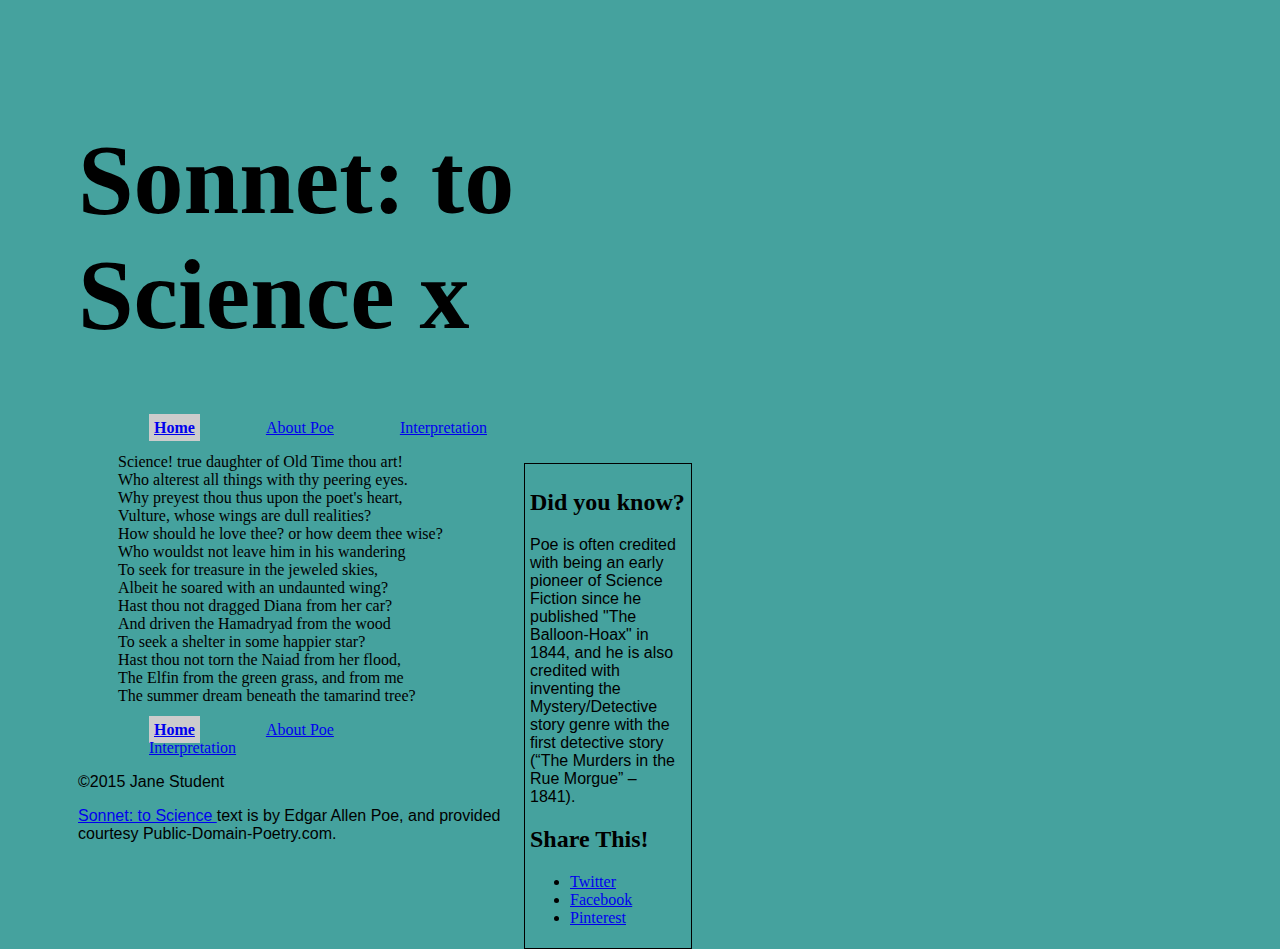
<file: index.html>
<!DOCTYPE html>
<html>
<head>
    <meta charset="utf-8">
    <title>Sonnet: to Science - The Mini Site</title>
    <meta name="description" content="The advanced markup and page layout assignment.">
    <meta name="viewport" content="width=device-width, initial-scale=1">
    <link rel="stylesheet" href="styles.css">
</head>
<body>
    <header>
        <h1>Sonnet: to Science x</h1>
        <nav>
            <ul class="top-nav">
                <li><a href="index.html" class="active">Home</a></li>
                <li><a href="about-poe.html">About Poe</a></li>
                <li><a href="interpretation.html">Interpretation</a></li>
            </ul>
        </nav>
    </header>
    <aside id="sidebar"><!-- TODO: Make sidebar float right. -->
        <h2>Did you know?</h2>
        <p>
            Poe is often credited with being an early pioneer of Science
            Fiction since he published "The Balloon-Hoax" in 1844, and he is
            also credited with inventing the Mystery/Detective story genre
            with the first detective story (&ldquo;The Murders in the Rue
            Morgue&rdquo; &ndash; 1841).
        </p>
        <h2>Share This!</h2>
        <ul>
            <li><a class="twitter" href="http://twitter.com">Twitter</a></li>
            <li><a class="facebook" href="http://facebook.com">Facebook</a></li>
            <li><a class="pinterest" href="http://pinterest.com">Pinterest</a></li>
        </ul>
    </aside>
    <section id="content">
        <ul class="poem"><!-- TODO: Remove bullets and style poem -->
            <li>Science! true daughter of Old Time thou art!</li>
            <li>Who alterest all things with thy peering eyes.</li>
            <li>Why preyest thou thus upon the poet's heart,</li>
            <li>Vulture, whose wings are dull realities?</li>
            <li>How should he love thee? or how deem thee wise?</li>
            <li>Who wouldst not leave him in his wandering</li>
            <li>To seek for treasure in the jeweled skies,</li>
            <li>Albeit he soared with an undaunted wing?</li>
            <li>Hast thou not dragged Diana from her car?</li>
            <li>And driven the Hamadryad from the wood</li>
            <li>To seek a shelter in some happier star?</li>
            <li>Hast thou not torn the Naiad from her flood,</li>
            <li>The Elfin from the green grass, and from me</li>
            <li>The summer dream beneath the tamarind tree?</li>
        </ul>
    </section>
    <footer>
        <nav>
            <ul class="bottom-nav">
                <li><a href="index.html" class="active">Home</a></li>
                <li><a href="about-poe.html">About Poe</a></li>
                <li><a href="intepretation.html">Interpretation</a></li>
            </ul>
        </nav>
        <p>&copy;2015 Jane Student</p>
        <p class="smalltext">
            <a href="http://www.public-domain-poetry.com/edgar-allan-poe/sonnet-to-science-1747">
                Sonnet: to Science
            </a>
            text is by Edgar Allen Poe, and provided courtesy
            Public-Domain-Poetry.com.
        </p>
    </footer>
</body>
</html>
</file>
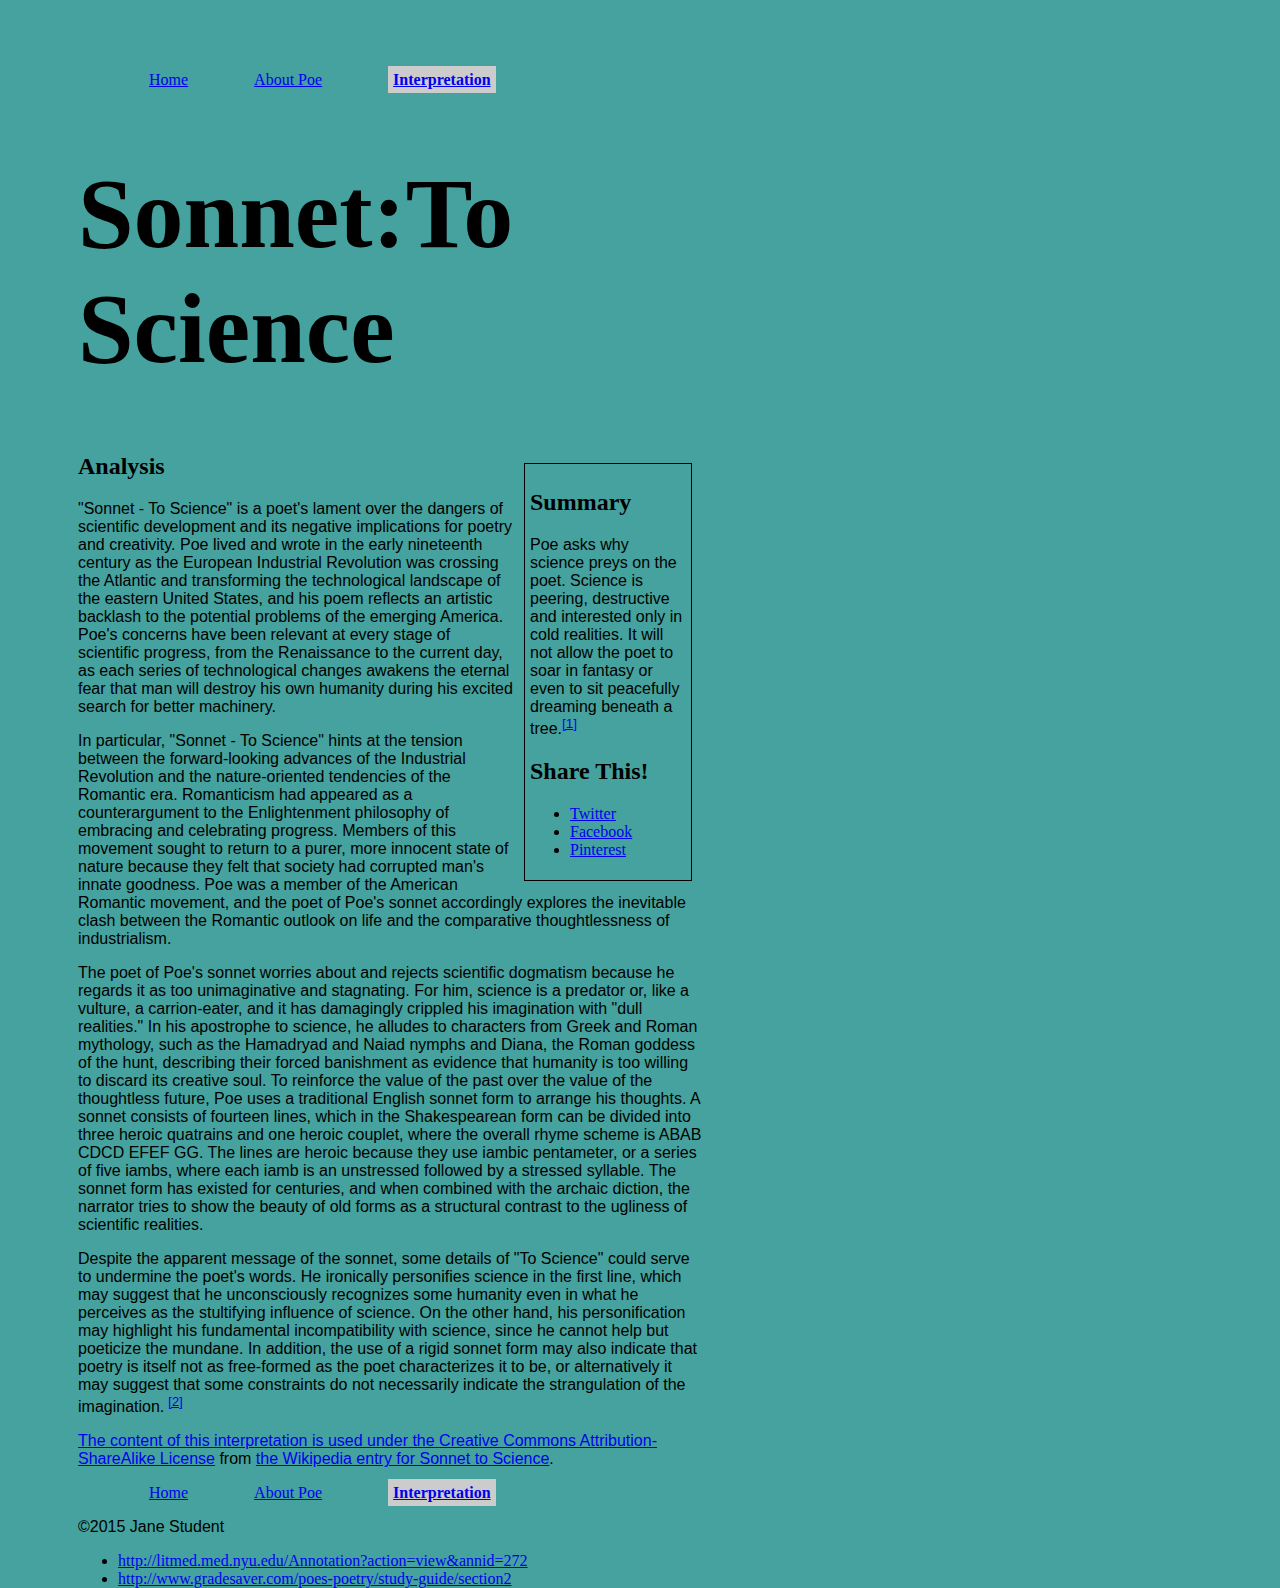
<file: interpretation.html>
<!DOCTYPE html>
<html>
<head>
    <meta charset="utf-8">
    <title>Interpretation - Sonnet: to Science - The Mini Site</title>
    <meta name="description" content="The advanced markup and page layout assignment.">
    <meta name="viewport" content="width=device-width, initial-scale=1">
    <link rel="stylesheet" href="styles.css">
</head>
<body>
    <header>
        <nav>
            <ul class="top-nav">
                <li><a href="index.html">Home</a></li>
                <li><a href="about-poe.html">About Poe</a></li>
                <li><a href="intepretation.html"class="active">Interpretation</a></li>
            </ul>
            <h1>Sonnet:To Science</h1>
        </nav>
    </header>
    
    <aside class="sidebar" id="sidebar">
    
        <h2>Summary</h2>
        <p>Poe asks why science preys on the poet. Science is peering, destructive and interested only in cold realities. It will not allow the poet to soar in fantasy or even to sit peacefully dreaming beneath a tree.<sup><a href="#citation-1">[1]</a></sup></p>
        <h2>Share This!</h2>
        <ul>
            <li><a class="twitter" href="http://twitter.com">Twitter</a></li>
            <li><a class="facebook" href="http://facebook.com">Facebook</a></li>
            <li><a class="pinterest" href="http://pinterest.com">Pinterest</a></li>
        </ul>
    </aside>
    <section id="content">
        <h2>Analysis</h2>
        <p>"Sonnet - To Science" is a poet's lament over the dangers of scientific development and its negative implications for poetry and creativity. Poe lived and wrote in the early nineteenth century as the European Industrial Revolution was crossing the Atlantic and transforming the technological landscape of the eastern United States, and his poem reflects an artistic backlash to the potential problems of the emerging America. Poe's concerns have been relevant at every stage of scientific progress, from the Renaissance to the current day, as each series of technological changes awakens the eternal fear that man will destroy his own humanity during his excited search for better machinery.</p>

        <p>In particular, "Sonnet - To Science" hints at the tension between the forward-looking advances of the Industrial Revolution and the nature-oriented tendencies of the Romantic era. Romanticism had appeared as a counterargument to the Enlightenment philosophy of embracing and celebrating progress. Members of this movement sought to return to a purer, more innocent state of nature because they felt that society had corrupted man's innate goodness. Poe was a member of the American Romantic movement, and the poet of Poe's sonnet accordingly explores the inevitable clash between the Romantic outlook on life and the comparative thoughtlessness of industrialism.</p>

        <p>The poet of Poe's sonnet worries about and rejects scientific dogmatism because he regards it as too unimaginative and stagnating. For him, science is a predator or, like a vulture, a carrion-eater, and it has damagingly crippled his imagination with "dull realities." In his apostrophe to science, he alludes to characters from Greek and Roman mythology, such as the Hamadryad and Naiad nymphs and Diana, the Roman goddess of the hunt, describing their forced banishment as evidence that humanity is too willing to discard its creative soul. To reinforce the value of the past over the value of the thoughtless future, Poe uses a traditional English sonnet form to arrange his thoughts. A sonnet consists of fourteen lines, which in the Shakespearean form can be divided into three heroic quatrains and one heroic couplet, where the overall rhyme scheme is ABAB CDCD EFEF GG. The lines are heroic because they use iambic pentameter, or a series of five iambs, where each iamb is an unstressed followed by a stressed syllable. The sonnet form has existed for centuries, and when combined with the archaic diction, the narrator tries to show the beauty of old forms as a structural contrast to the ugliness of scientific realities.</p>

        <p>Despite the apparent message of the sonnet, some details of "To Science" could serve to undermine the poet's words. He ironically personifies science in the first line, which may suggest that he unconsciously recognizes some humanity even in what he perceives as the stultifying influence of science. On the other hand, his personification may highlight his fundamental incompatibility with science, since he cannot help but poeticize the mundane. In addition, the use of a rigid sonnet form may also indicate that poetry is itself not as free-formed as the poet characterizes it to be, or alternatively it may suggest that some constraints do not necessarily indicate the strangulation of the imagination.<sup> <a href="#citation-2">[2]</sup></p>

        <p class="smalltext">
            The content of this interpretation is used under the
            <a href="http://en.wikipedia.org/wiki/Wikipedia:Text_of_Creative_Commons_Attribution-ShareAlike_3.0_Unported_License">
                Creative Commons Attribution-ShareAlike License</a>
            from <a href="http://en.wikipedia.org/wiki/Sonnet_to_Science">
                the Wikipedia entry for Sonnet to Science</a>.
        </p>
    </section>
    <footer>
        <nav>
            <ul class="bottom-nav">
                <li><a href="index.html">Home</a></li>
                <li><a href="about-poe.html">About Poe</a></li>
                <li><a href="intepretation.html" class="active">Interpretation</a></li>
            </ul>
        </nav>
        <p>&copy;2015 Jane Student</p>
        <p class="smalltext">
            <ul class="bibliography">
                <li id="citation-1"><a href="http://litmed.med.nyu.edu/Annotation?action=view&annid=272">http://litmed.med.nyu.edu/Annotation?action=view&annid=272</a></li>
                <li id="citation-2"><a href="http://www.gradesaver.com/poes-poetry/study-guide/section2">http://www.gradesaver.com/poes-poetry/study-guide/section2</a></li>
            </ul>
        </p>
    </footer>
</body>
</html>
</file>
<file: styles.css>
/* Styles for the indez.html Home Page */

html{
    height:50%;
    width:50%;
    margin:50px;
    padding:5px 20px;
    background:#45a29e;
    font:helvetica;
    
}
/*Navigation Styles*/
nav ul li{
    display:inline;
    padding:30px;
    border:solid 1px transparent;
    transition:0.8s ease;
    font:Hevetica;
    
}
   nav ul li:hover{
       background-color:white;
       color:black;
   }
   
.active{
    font-weight:900;
    background:#cccccc;
    Padding: 5px;
}    

/* Table Styles*/

Table{
    width:100%;
    text-align:left;
    
}


/*Sidebar Styles*/
#sidebar{
    float:right;
    width:25%;
    margin:10px;
    padding:5px;
    font:italics;
    border:solid 1px black
   
    
}

/*About Styles*/
dt{
    font-weight:500;
    
}
.bio-photo{
    width:25%;
    background:black;
    float:left;
    margin:10px;
    padding:5px;
    
}
.bio-photo-img{
    width:100%;
    height:auto;

}



#content p{
    text-decoration:none;
    font: black;
    font:helvetica;
}


/*Homepage styles*/

h1{
    font-size:100px;
    font-family:glober;
    color:black;
}
h2{
    color:black;
}
p{
    font-family:helvetica;
    color:black
    
}
ul.poem{
    list-style-type:none;
    font:helvetica;
    
}
</file>
